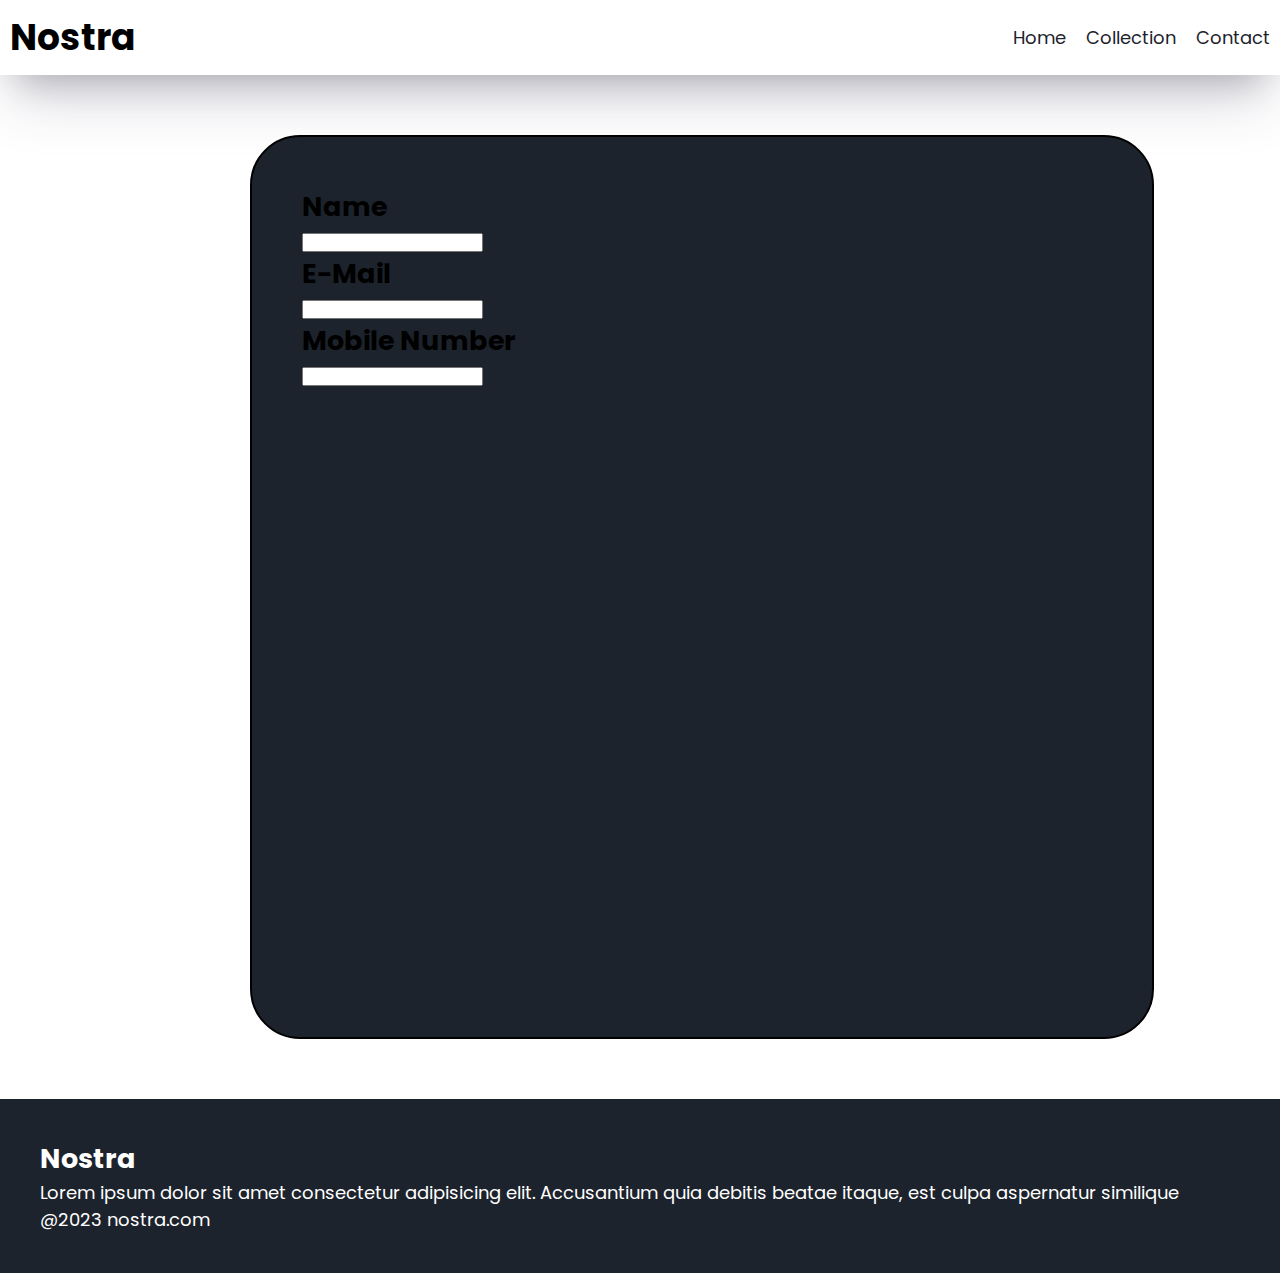
<file: contact.html>
<!DOCTYPE html>
<html lang="en">
  <head>
    <meta charset="UTF-8" />
    <meta name="viewport" content="width=device-width, initial-scale=1.0" />
    <title>Nostra</title>

    <!--Google Fonts-->
    <link rel="preconnect" href="https://fonts.googleapis.com" />
    <link rel="preconnect" href="https://fonts.gstatic.com" crossorigin />
    <link
      href="https://fonts.googleapis.com/css2?family=Poppins&display=swap"
      rel="stylesheet"
    />

    <!-- My style-->
    <link rel="stylesheet" href="style.css" />

    <!--Font Awesome Icon-->
    <link
      rel="stylesheet"
      href="https://cdnjs.cloudflare.com/ajax/libs/font-awesome/6.5.1/css/all.min.css"
      integrity="sha512-DTOQO9RWCH3ppGqcWaEA1BIZOC6xxalwEsw9c2QQeAIftl+Vegovlnee1c9QX4TctnWMn13TZye+giMm8e2LwA=="
      crossorigin="anonymous"
      referrerpolicy="no-referrer"
    />
  </head>
  <body>
    <!--navbar-->
    <nav class="navbar">
      <h1>Nostra</h1>
      <div class="navbar-items">
        <p class="navbar-item"><a href="index.html">Home</a></p>
        <p class="navbar-item"><a href="collection.html">Collection</a></p>
        <p class="navbar-item"><a href="contact.html">Contact</a></p>
      </div>
      <!--Toggle-->
      <div class="navbar-toggle" onclick="shownavbar()">
        <i class="fa-solid fa-bars-progress"></i>
      </div>
    </nav>
    <!--side-nav-bar-->

    <div class="side-navbar">
      <p style="text-align: right; padding: 5%" onclick="closenavbar()">
        <i class="fa-solid fa-xmark"></i>
      </p>
      <div class="side-navbar-items">
        <p class="side-navbar-item"><a href="index.html">Home</a></p>
        <p class="side-navbar-item"><a href="collection.html">Collection</a></p>
        <p class="side-navbar-item"><a href="contact.html">Contact</a></p>
      </div>
    </div>

    <!--contact-->
    <div class="contact-container">
            <div class="contactname">
                <h2>Name</h2>
                <input type="text">
            </div>
            <div>
                <h2 class="contactemail">E-Mail</h2>
                <input type="email">
            </div>
            <div class="contactmobilenumber">
                <h2>Mobile Number</h2>
                <input type="number">
            </div>
    </div>

   
    <!--Footer-->
    <div class="footer">
      <div class="footer-container">
        <div class="footer-container1">
          <h2 class="hooter-header">Nostra</h2>
          <p>Lorem ipsum dolor sit amet consectetur adipisicing elit. Accusantium quia debitis beatae itaque, est culpa aspernatur similique</p>
          <div class="footer-icon">
            <i class="fa-brands fa-instagram" style="color: white;"></i>
            <i class="fa-brands fa-twitter" style="color: white;"></i>
            <i class="fa-brands fa-facebook" style="color: white;"></i>
          </div>
        </div>
      </div>
      <p>@2023 nostra.com</p>
    </div>

    <script src="collection.js"></script>
  </body>
</html>
</file>
<file: style.css>
*{
    padding: 0;
    margin: 0;
}

body{
        font-family: "Poppins", sans-serif;
        font-size: large;
        
       
}
.navbar{
    display: flex;
    justify-content: space-between;
    align-items: center;
    padding: 10px;
    box-shadow: rgba(50, 50, 93, 0.25) 0px 30px 60px -12px, rgba(0, 0, 0, 0.3) 0px 18px 36px -18px;
}
.navbar-items{
    display: flex;
    justify-content: flex-end;
    column-gap: 20px;
}

.navbar-items a{
    text-decoration: none;
    color: #1d232c;
}
.navbar-items a:hover{
    text-decoration: underline;
    color: #1d232c;
}
.navbar-toggle{
    display: none;
}


.side-navbar{
    background-color: #1d232c;
    width: 50%;
    height: 100%;
    position: fixed;
    top: 0;
    left: -60%;
    padding-left: 10px;
    color: white;
    transition: 1s;
    
}
.side-navbar-item{
    margin-bottom: 30px;
     
}
.side-navbar-items a{
    color: white;
    text-decoration: none;
}
.side-navbar-items a:hover{
    color: white;
    text-decoration: underline;
}
.header{
    display: flex;
    justify-content: center;
    gap: 50px;
    padding: 50px;
}
.header-button{
    padding-left: 20px;
    padding-right: 20px;
    padding-top: 10px;
    padding-bottom: 10px;
    background-color: #1d232c;
    color: aliceblue;
    cursor: pointer;
}
.service{
    padding: 20px;
}
.service-container1{
    display: flex;
    justify-content: space-between;
    align-items: center;
}
.service-container2{
    display: flex;
    justify-content: space-between;
    align-items: center;

}
.service-container2 div{
    background-color: lightgray;
    padding: 10px;
    margin: 5px;
    border-radius: 10px;
}
.new-arrival{
    display: flex;
    justify-content: space-around;
    align-items: center;
    flex-wrap: wrap;
}
.new-arrival-container{
    position: relative;
    flex-basis: 20px;
}
.new-arrival button{
    cursor: pointer;
    padding-top: 10px;
    padding-bottom: 10px;
    padding-left: 5%;
    padding-right: 5%;
    background-color: lightgray;
    margin-top: 10px;
    position: absolute;
    top: 40%;
    left: 18%;
    border-radius: 10px;
    border-color: lightcyan
}
.most-wanted{
    display: flex;
    justify-content: space-around;
    align-items: center;
    flex-wrap: wrap;
}
.most-wanted-container{
    position: relative;
    flex-basis: 20px;
}
.most-wanted button{
    cursor: pointer;
    padding-top: 10px;
    padding-bottom: 10px;
    padding-left: 5%;
    padding-right: 5%;
    background-color: lightgray;
    margin-top: 10px;
    position: absolute;
    top: 40%;
    left: 18%;
    border-radius: 10px;
    border-color: lightcyan
}
.news{
    display: flex;
    flex-direction: column;
    align-items: center;
    padding: 40px;
}
.news input{
    margin-top: 20px;
    padding: 10px;
    width: 80vw;
    border: 50%;
    border-radius: 5px;
    border-color: #1d232c;
    background-color: lightgray;
}
.news button{
    margin-top: 30px;
    padding-left: 20px;
    padding-right: 20px;
    padding-top: 10px;
    padding-bottom: 10px;
    background-color: #1d232c;
    color: aliceblue;
    cursor: pointer;
    border-radius: 15px;
}
.footer{
    background-color: #1d232c;
    padding: 40px;
    color: white;
}

.product-section{
    margin-top: 20px;
}
.product-search{
    width: 80%;
    border: solid black 2px;
    border-radius: 20px;
    display: flex;
    justify-content: space-between;
    align-items: center;
    padding: 10px;
    margin: auto;
}
.product-search input{
    border: none;
    background-color: transparent;
    width: 100%;
}
.product-search input:focus{
    outline: none;
}
.products
{
    display: flex;
    padding: 20px;
    justify-content: space-between;  
    flex-wrap: wrap;
}
.products-box{
    flex-basis: 23%;
    text-align: center;
}
.products-box img{
    border-radius: 20px;
}
.contact-container{
    width: 800px;
    height: 800px;
    background-color: #1d232c;
    margin: 60px;
    margin-left: 250px;
    border: solid black 2px;
    border-radius: 50px;
    padding: 50px;
    display: block;
    
}
.contactname{
    width: fit-content;
    
}




@media screen and (max-width:700px) {
    .navbar-toggle{
        display: block;
    }
    .navbar-items{
        display: none;
        justify-content: flex-end;
        column-gap: 20px;
    }
    .image-header{
        display: none;
    }
    .service-container1{
        display: none;
    }
    .service-container2{
        flex-direction: column;
    }
    
}
</file>
